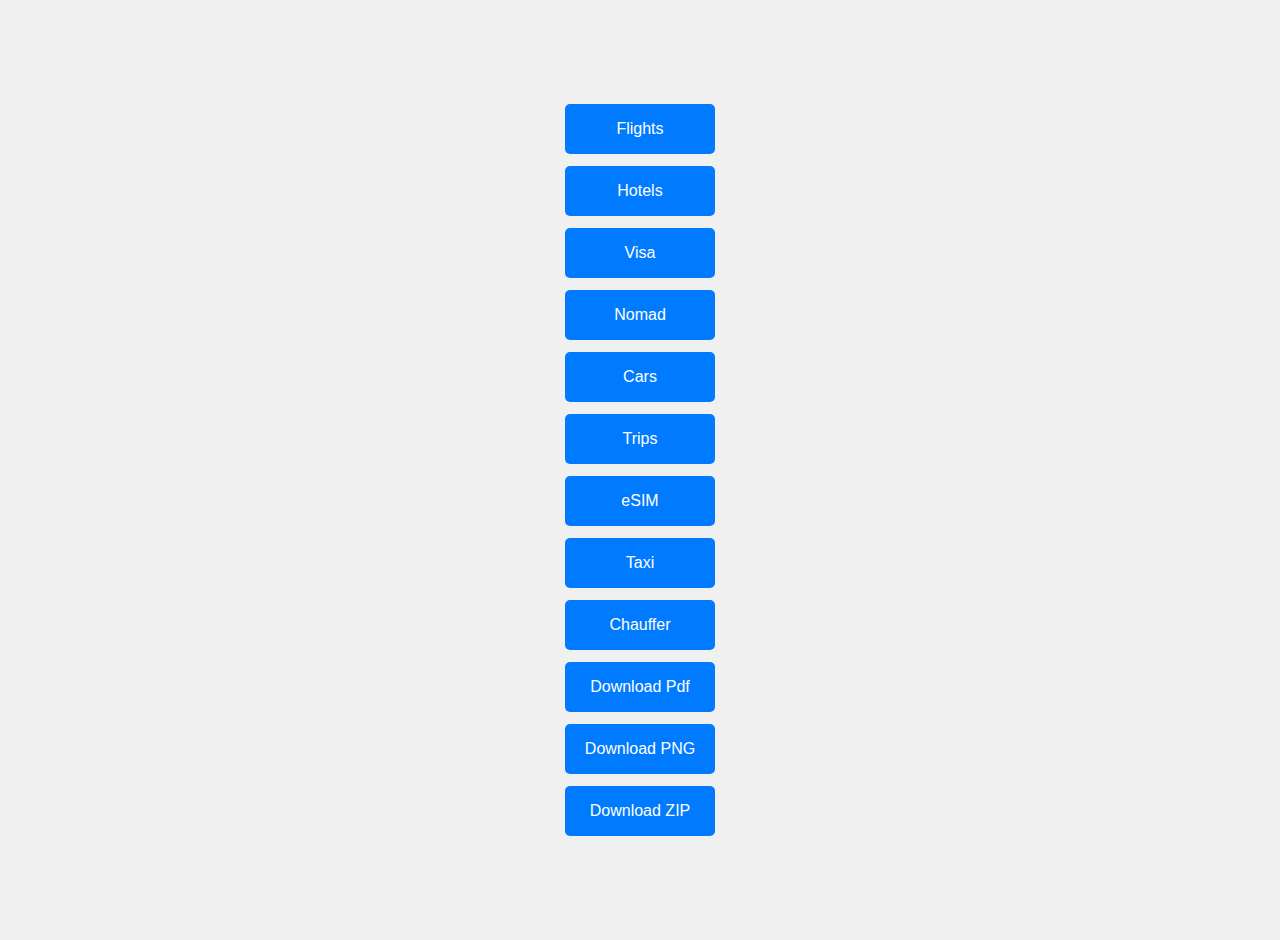
<file: public/index.html>
<!DOCTYPE html>
<html lang="en">
<head>
    <meta charset="UTF-8">
    <meta name="viewport" content="width=device-width, initial-scale=1.0">
    <title>Deep-Link</title>
    <style>
        body {
            display: flex;
            justify-content: center;
            align-items: center;
            height: 100vh;
            margin: 0;
            padding: 20px;
            background-color: #f0f0f0;
        }
        table {
            border-spacing: 10px;
        }
        button {
            width: 150px; 
            height: 50px; 
            display: flex;
            justify-content: center;
            align-items: center;
            background-color: #007BFF;
            border: none;
            border-radius: 5px;
            color: white;
            font-size: 16px;
            cursor: pointer;
            text-decoration: none;
        }
        button a {
            color: white;
            text-decoration: none;
            width: 100%;
            height: 100%;
            display: flex;
            justify-content: center;
            align-items: center;
        }
        button:hover {
            background-color: #0056b3;
        }
    </style>
</head>
<body>
    <table>
        <tr>
            <td><button><a href="https://www.farefirst.com/" target="_blank">Flights</a></button></td>
        </tr>
        <tr>
            <td><button><a href="https://www.farefirst.com/hotels" target="_blank">Hotels</a></button></td>
        </tr>
        <tr>
            <td><button><a href="https://www.farefirst.com/visa" target="_blank">Visa</a></button></td>
        </tr>
        <tr>
            <td><button><a href="https://www.farefirst.com/nomad" target="_blank">Nomad</a></button></td>
        </tr>
        <tr>
            <td><button><a href="/cars.html" target="_blank">Cars</a></button></td>
        </tr>
        <tr>
            <td><button><a href="/trips.html" target="_blank">Trips</a></button></td>
        </tr>
        <tr>
            <td><button><a href="/esim.html" target="_blank">eSIM</a></button></td>
        </tr>
        <tr>
            <td><button><a href="/taxi.html" target="_blank">Taxi</a></button></td>
        </tr>
        <tr>
            <td><button><a href="/chauffer.html" target="_blank">Chauffer</a></button></td>
        </tr>
        <tr>
            <td><button><a href="./file/documet.pdf" download="DummyPDF">Download Pdf</a></button></td>
        </tr>
        <tr>
            <td><button><a href="./file/Designer.png" download="DummyPNG">Download PNG</a></button></td>
        </tr>
        <tr>
            <td><button><a href="./file/Designer.zip" download="DummyZIP">Download ZIP</a></button></td>
        </tr>
    </table>
</body>
</html>
</file>
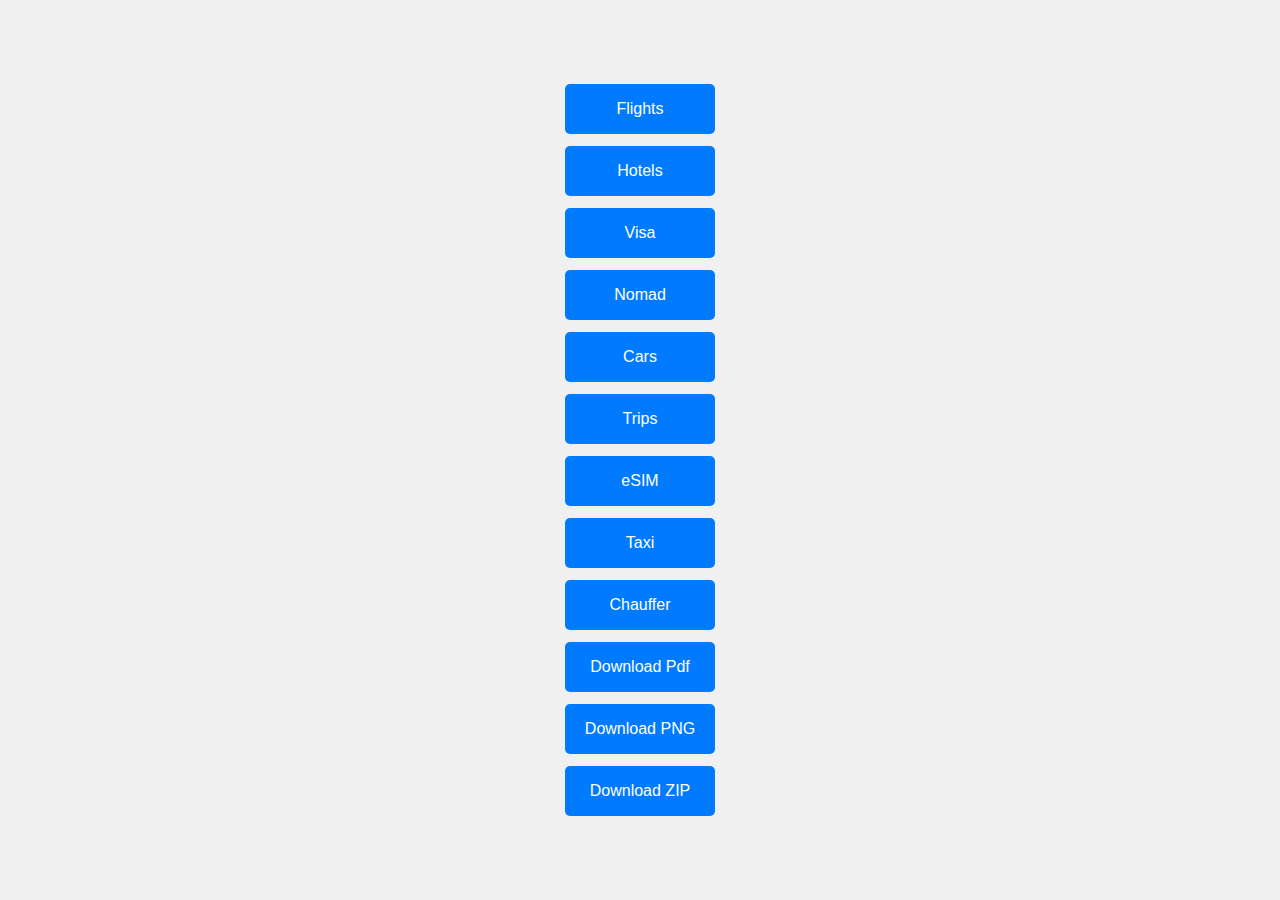
<file: deep-link-test.html>
<!DOCTYPE html>
<html lang="en">
<head>
    <meta charset="UTF-8">
    <meta name="viewport" content="width=device-width, initial-scale=1.0">
    <title>Deep-Link</title>
    <style>
        body {
            display: flex;
            justify-content: center;
            align-items: center;
            height: 100vh;
            margin: 0;
            background-color: #f0f0f0;
        }
        table {
            border-spacing: 10px;
        }
        button {
            width: 150px; 
            height: 50px; 
            display: flex;
            justify-content: center;
            align-items: center;
            background-color: #007BFF;
            border: none;
            border-radius: 5px;
            color: white;
            font-size: 16px;
            cursor: pointer;
            text-decoration: none;
        }
        button a {
            color: white;
            text-decoration: none;
            width: 100%;
            height: 100%;
            display: flex;
            justify-content: center;
            align-items: center;
        }
        button:hover {
            background-color: #0056b3;
        }
    </style>
</head>
<body>
    <table>
        <tr>
            <td><button><a href="https://www.farefirst.com/" target="_blank">Flights</a></button></td>
        </tr>
        <tr>
            <td><button><a href="https://www.farefirst.com/hotels" target="_blank">Hotels</a></button></td>
        </tr>
        <tr>
            <td><button><a href="https://www.farefirst.com/visa" target="_blank">Visa</a></button></td>
        </tr>
        <tr>
            <td><button><a href="https://www.farefirst.com/nomad" target="_blank">Nomad</a></button></td>
        </tr>
        <tr>
            <td><button><a href="/cars.html" target="_blank">Cars</a></button></td>
        </tr>
        <tr>
            <td><button><a href="/trips.html" target="_blank">Trips</a></button></td>
        </tr>
        <tr>
            <td><button><a href="/esim.html" target="_blank">eSIM</a></button></td>
        </tr>
        <tr>
            <td><button><a href="/taxi.html" target="_blank">Taxi</a></button></td>
        </tr>
        <tr>
            <td><button><a href="/chauffer.html" target="_blank">Chauffer</a></button></td>
        </tr>
        <tr>
            <td><button><a href="./file/documet.pdf" download="DummyPDF">Download Pdf</a></button></td>
        </tr>
        <tr>
            <td><button><a href="./file/Designer.png" download="DummyPNG">Download PNG</a></button></td>
        </tr>
        <tr>
            <td><button><a href="./file/Designer.zip" download="DummyZIP">Download ZIP</a></button></td>
        </tr>
    </table>
</body>
</html>
</file>
